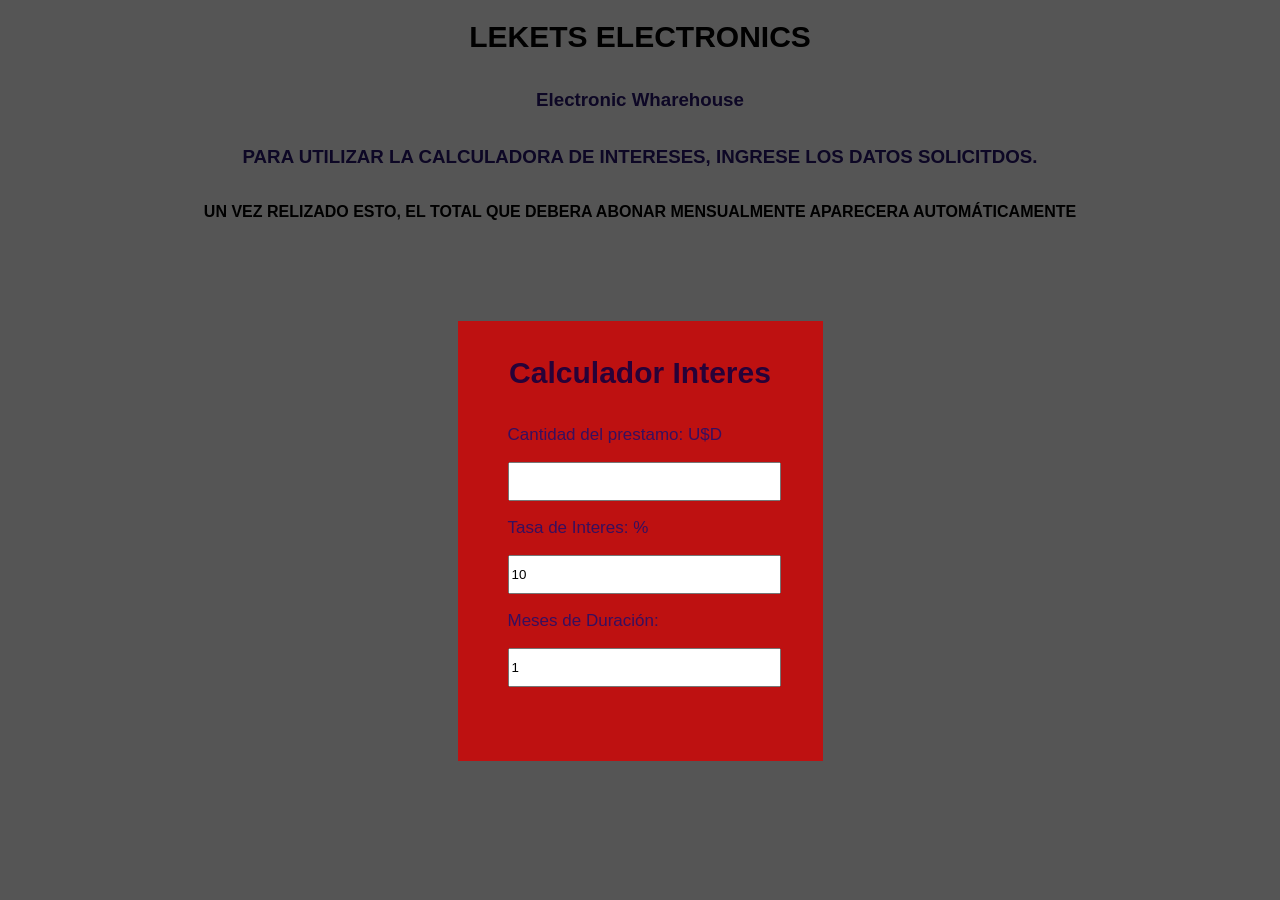
<file: proyectoJavaScript/index.html>
<!DOCTYPE html>
<html lang="es">
<head>
    <meta charset="UTF-8">
    <meta http-equiv="X-UA-Compatible" content="IE=edge">
    <meta name="viewport" content="width=device-width, initial-scale=1.0">
    <link href="./css/style.css" rel="stylesheet" type="text/css">
    <title>Primera PreEntrega</title>
</head>
<body>
    <div>
        <h1>LEKETS ELECTRONICS</h1>
        <h3>Electronic Wharehouse</h3>
        <h3>PARA UTILIZAR LA CALCULADORA DE INTERESES, INGRESE LOS DATOS SOLICITDOS.</h3>
        <h4>UN VEZ RELIZADO ESTO, EL TOTAL QUE DEBERA ABONAR MENSUALMENTE APARECERA AUTOMÁTICAMENTE</h4>
    </div>
    <div class="cuadroCalculadora"> 
        <h2>Calculador Interes</h2>
        <div class="input">
            <p>Cantidad del prestamo: U$D</p>
                <input id="amount" type="number" min="1" max="5000000" onchange="computeLoan()">
            <p>Tasa de Interes: %</p>
                <input id="interest_rate" min="0" max="100" value="10" step=".1" onchange="computeLoan()">
            <p>Meses de Duración: </p>
                <input id="months" type="number" min="1" max="300" value="1" step="1" onchange="computeLoan()">
            <h3 id="payment"></h2> 
        </div>
    </div>
    
    <script src="./js/main.js"></script>
</body>
</html>
</file>
<file: proyectoJavaScript/css/style.css>
body{
    background: rgb(85, 85, 85);
    font-family: sans-serif; 
} 
.cuadroCalculadora{
    width: 345px;
    height: 420px;
    background-color:rgb(190, 17, 17);
    color: #c70d0d;
    padding: 10px;
    margin: 100px auto;    
}
h1{
    font-size:30px;
    text-align: center; 
    margin-bottom: 35px;
}
h2{
    font-size:30px; 
    text-align: center; 
    color: rgb(39, 2, 56); 
    margin-bottom: 35px;
}
h3{
    font: size 24px;px; 
    text-align: center; 
    color: rgb(13, 7, 37); 
    margin-bottom: 35px;
}
h4{
    font: size 24px;px; 
    text-align: center; 
    color: rgb(0, 0, 0); 
    margin-bottom: 35px;
}
.input{
    margin-left: 40px; 
    margin-right: 40px;
} 
p{
    color: rgb(55, 15, 94); 
    font-size: 17px;
}
input{
    width: 100%; height: 33px;
}
</file>
